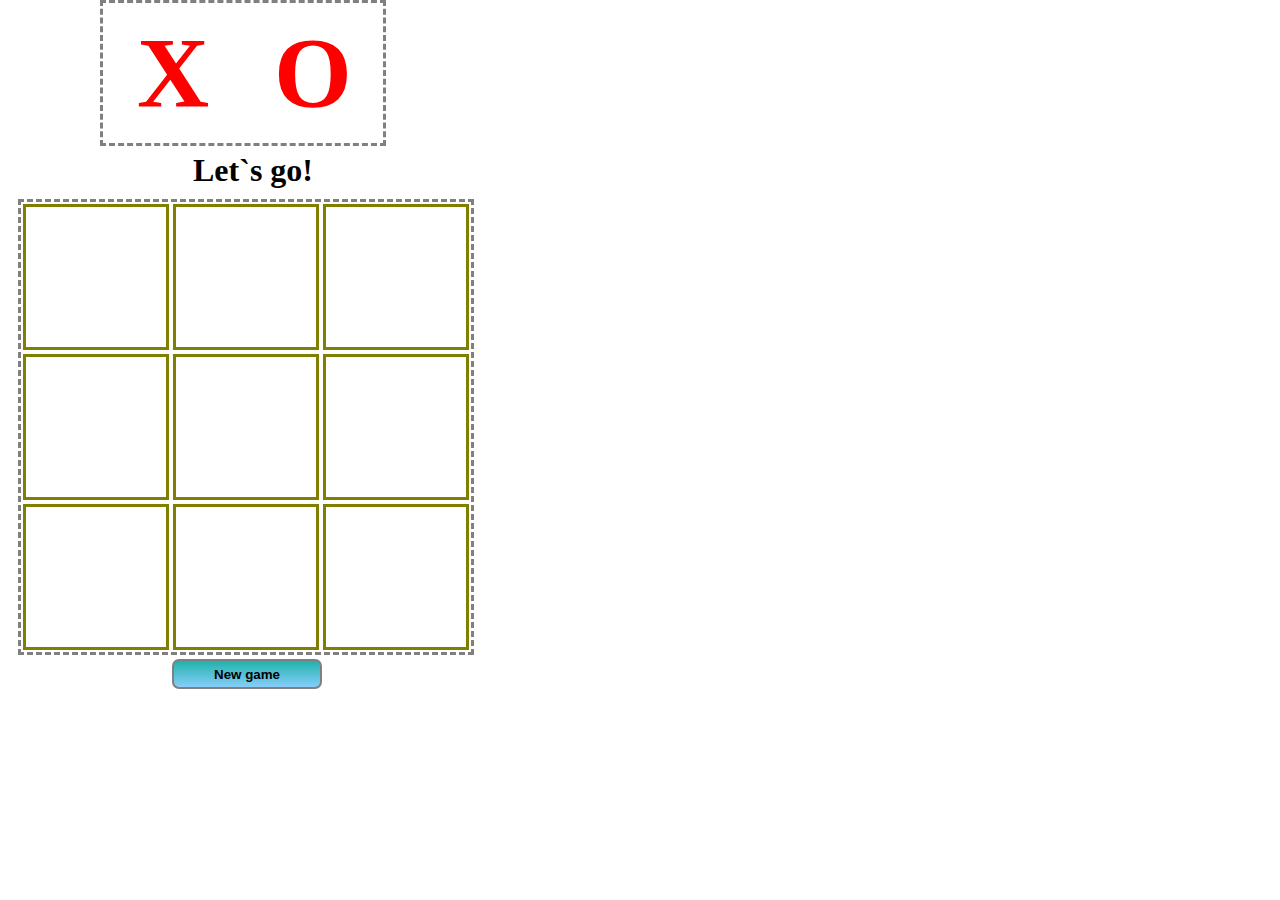
<file: index.html>
<!DOCTYPE html>
<html lang="en">
<head>
	<meta charset="UTF-8">
	<title>xoxo</title>
	<link rel="stylesheet" href="style.css">
</head>
<body>
	<div class="container" id="container">
	</div>
<script src="xo.js"></script>
</body>
</html>
</file>
<file: style.css>
.container {
	margin: 0;
	height: 400px;
}
.table {
	width: 450px;	
	height: 450px;	
	border: 3px dashed grey; 
	display: flex; 
	flex-wrap: wrap; 
	margin-left: 10px;
}
.td, .filled {
	width: 140px;	
	height: 140px;	
	border: 3px solid olive; 
	margin: 2px;
}
.xoBox {
	width: 280px;
	height: 140px;
	border: 3px dashed gray;
	display: flex;
	align-items: center;
	justify-content: center;
	position: absolute; 
	top: 0px; 
	left: 100px;
}
.xo {
	color: red;
	width: 140px;
	height: 140px;
	line-height: 140px;
	font-size: 100px;
	font-weight: 900;
	font-family: Bradley Hand, cursive;
	margin: auto;
	text-align: center;
}
.h1 {
	text-align: center;
	margin: 0;
	margin-bottom: 10px;
	width: 470px;
	margin-left: 10px;
}
.hr {
	height: 10px;
	width: 410px;
	background-color: red;
	position: absolute;
	display: none; 
}
.nclone {
	position: relative;
	opacity: 1.0;
	top: 0px;
	left: 0px;
}
.dblock {
	display: block;
}

.hr1 {top: 286px; left: 27px;}
.hr2 {top: 438px; left: 27px;}
.hr3 {top: 580px; left: 27px;}
.hr4 {top: 436px; left: -127px; transform: rotate(-90deg);}
.hr5 {top: 436px; left: 39px; transform: rotate(-90deg);}
.hr6 {top: 436px; left: 180px; transform: rotate(-90deg);}
.hr7 {top: 436px; left: 27px; transform: rotate(45deg);}
.hr8 {top: 436px; left: 27px; transform: rotate(-45deg);}

.button {
	width: 150px;
	height: 30px;	
	display: block;
	border: 2px solid gray;
	border-radius: 7px;
	margin-top: 4px;
	margin-left: 164px;
	background-image: linear-gradient(LightSeaGreen, LightSkyBlue);
	font-weight: 600;
}
</file>
